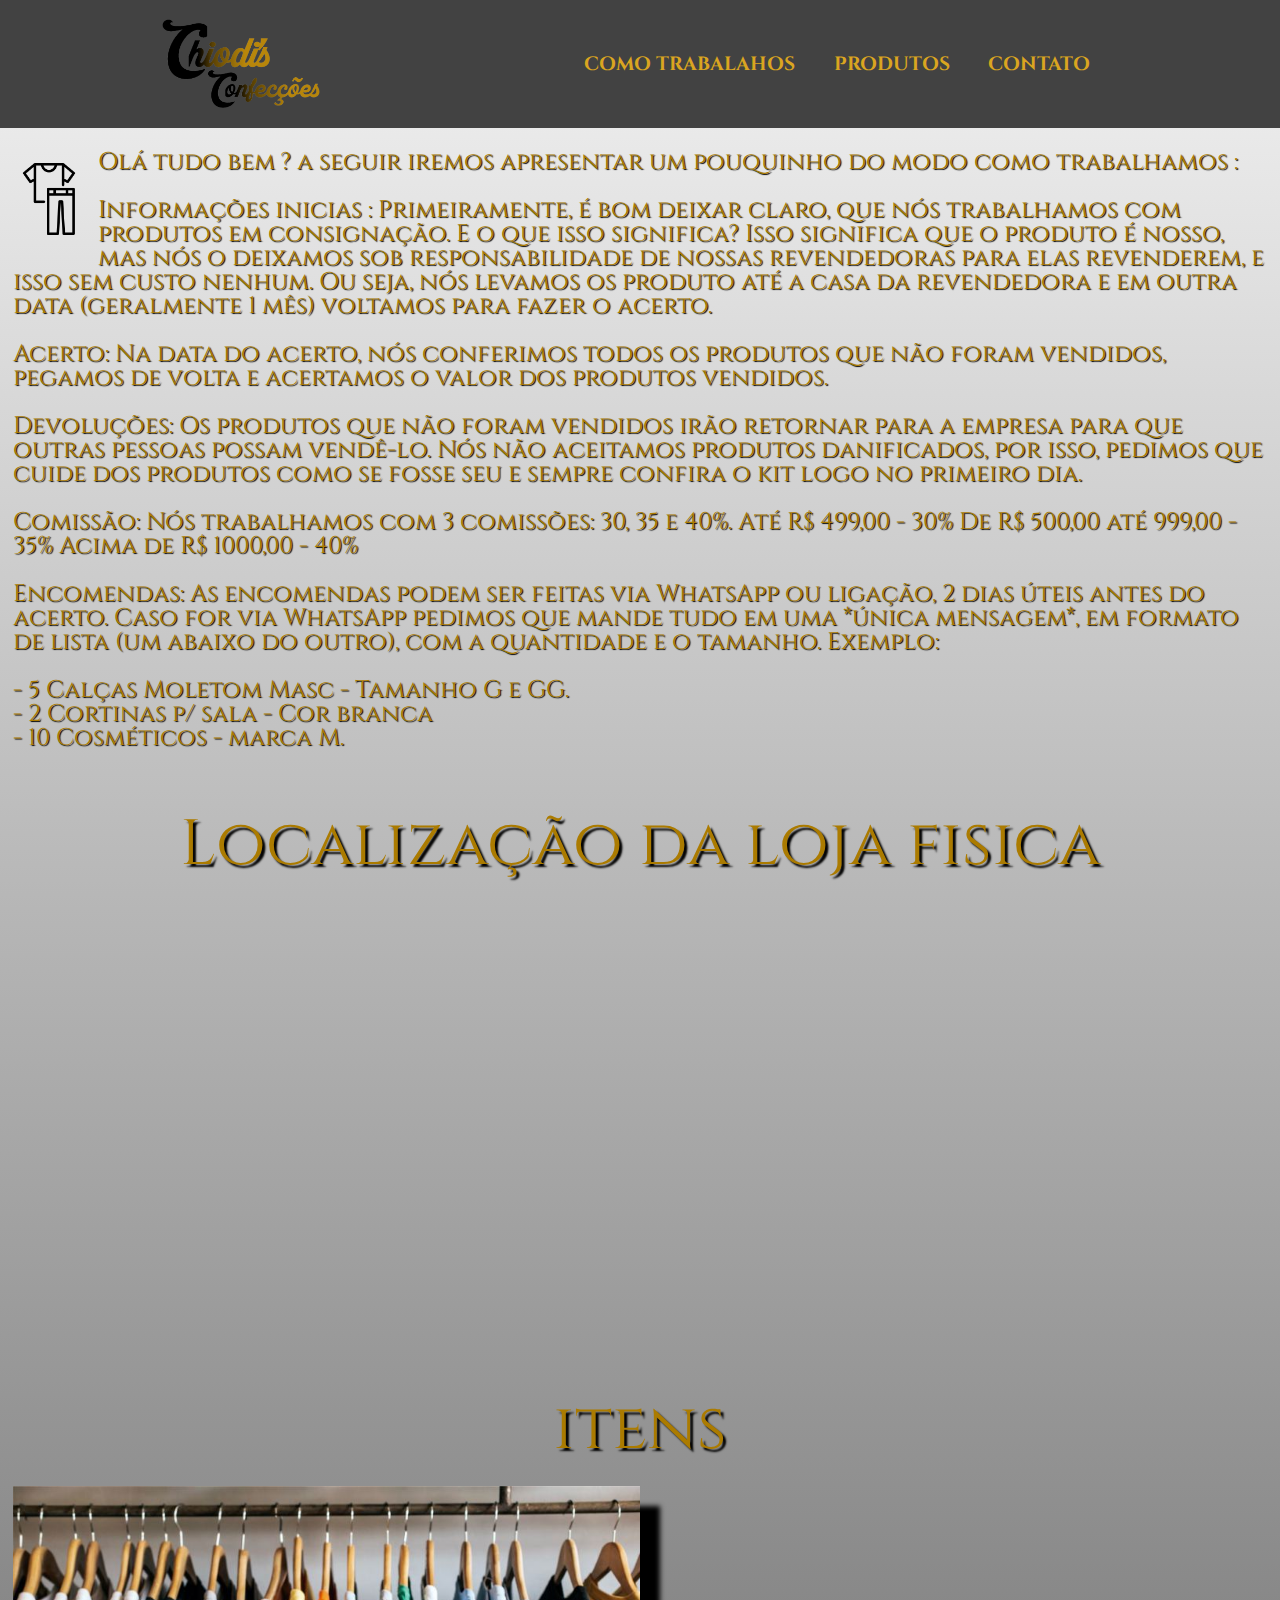
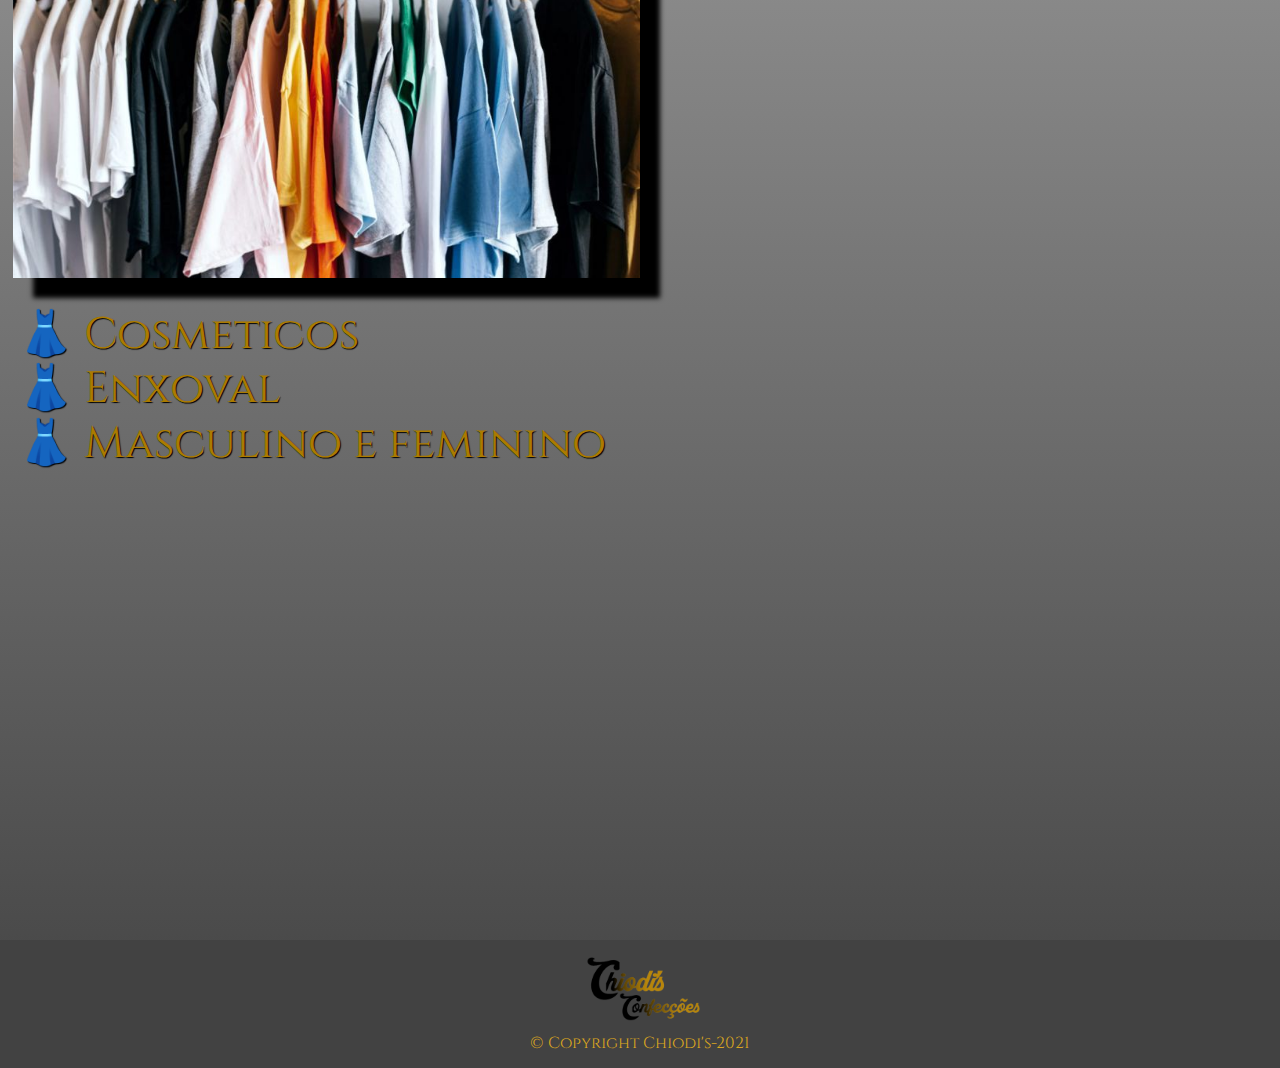
<file: index.html>
<!DOCTYPE HTML>
<html lang="pt-br">

<head>
    
    <meta charset=UTF-8>
    <meta name="viewport" content="width=device-width">
    <title>Chiodi's Confecções</title>
    <link rel="stylesheet" href="css/reseta.css">
	<link rel="stylesheet" href="/css/header_footer.css">
    <link rel="stylesheet" href ="css/style.css">
	<link rel="preconnect" href="https://fonts.gstatic.com">
	<link href="https://fonts.googleapis.com/css2?family=Cinzel:wght@500&display=swap" rel="stylesheet"> 
</head>
<body> 
	<header>
		 <img class="fot" src="/Img/produto_logo-removebg.png">
		 <nav>
			<ul>
			  <li><a href="index.html">Como trabalahos</a></li>
			  <li><a href="html/produtos.html">Produtos</a></li>
			  <li><a href="html/contato.html">Contato</a></li>
			</ul>
		  </nav>
	</header>
<section class="Explicação">
	<img src="/Img/roupa_produtos.png">
	<p>

		<strong>Olá tudo bem ?</strong> a seguir iremos apresentar um pouquinho do modo como trabalhamos :
		<br> <br>
		 <strong>Informações inicias</strong> : Primeiramente, é bom deixar claro, que nós trabalhamos com produtos em consignação. E o que isso significa? Isso significa que o produto é nosso, mas nós o deixamos sob responsabilidade de nossas revendedoras para elas revenderem, e isso sem custo nenhum. Ou seja, nós levamos os produto até a casa da revendedora e em outra data (geralmente 1 mês) voltamos para fazer o acerto.<br><br>

		 <strong>Acerto</strong>: Na data do acerto, nós conferimos todos os produtos que não foram vendidos, pegamos de volta e acertamos o valor dos produtos vendidos.

		<br><br>
		 <strong>Devoluções</strong>:  Os produtos que não foram vendidos irão retornar para a empresa para que outras pessoas possam vendê-lo. Nós não aceitamos produtos danificados, por isso, pedimos que cuide dos produtos como se fosse seu e sempre confira o kit logo no primeiro dia.

		<br><br>
		 <strong>Comissão</strong>: Nós trabalhamos com 3 comissões: 30, 35 e 40%.

		Até R$ 499,00 - 30%
		De R$ 500,00 até 999,00 - 35% 
		Acima de R$ 1000,00 - 40% 

		<br><br>
		 <strong>Encomendas</strong>: As encomendas podem ser feitas via WhatsApp ou ligação, 2 dias úteis antes do acerto. Caso for via WhatsApp pedimos que mande tudo em uma *única mensagem*, em formato de lista (um abaixo do outro), com a quantidade e o tamanho. Exemplo: 
		<br><br>
		- 5 Calças Moletom Masc - Tamanho G e GG.
		<br>
		- 2 Cortinas p/ sala - Cor branca
		<br>
		- 10 Cosméticos  - marca M.
		<br><br> 
	</p>
</section>
<section class="mapa">
	<h2>Localização da loja fisica</h2>
	<iframe src="https://www.google.com/maps/embed?pb=!1m18!1m12!1m3!1d899.8824428943565!2d-49.19789117075663!3d-25.55403578906683!2m3!1f0!2f0!3f0!3m2!1i1024!2i768!4f13.1!3m3!1m2!1s0x94dcf75a3cc5c48d%3A0x43e85015b949e46e!2sR.%20Jos%C3%A9%20Ivahi%20Camargo%2C%2082%20-%20Pedro%20Moro%2C%20S%C3%A3o%20Jos%C3%A9%20dos%20Pinhais%20-%20PR%2C%2083020-230!5e0!3m2!1spt-BR!2sbr!4v1623099191478!5m2!1spt-BR!2sbr" width="100%" height="300" style="border:0;" allowfullscreen="" loading="lazy"></iframe>
</section>
<section class='Listagem'>
		<h2>itens</h2>

		<img id='foto2' src="/Img/roupa_html.jpg">

		<ul>
			<li class="itens"> Cosmeticos </li>
			<li class="itens"> Enxoval </li>
			<li class="itens"> Masculino e feminino </li>
		</ul>
</section>
<iframe width="500" height="500" src="https://www.youtube.com/embed/KTKXx88DGMw" title="YouTube video player" frameborder="0" allow="accelerometer; autoplay; clipboard-write; encrypted-media; gyroscope; picture-in-picture" allowfullscreen></iframe>
<footer>
	<img id="img_rdp"src="/Img/produto_logo-removebg.png">
	<p id="copyright"> &copy; Copyright Chiodi's-2021</p>
</footer>


</body>
</html>
</file>
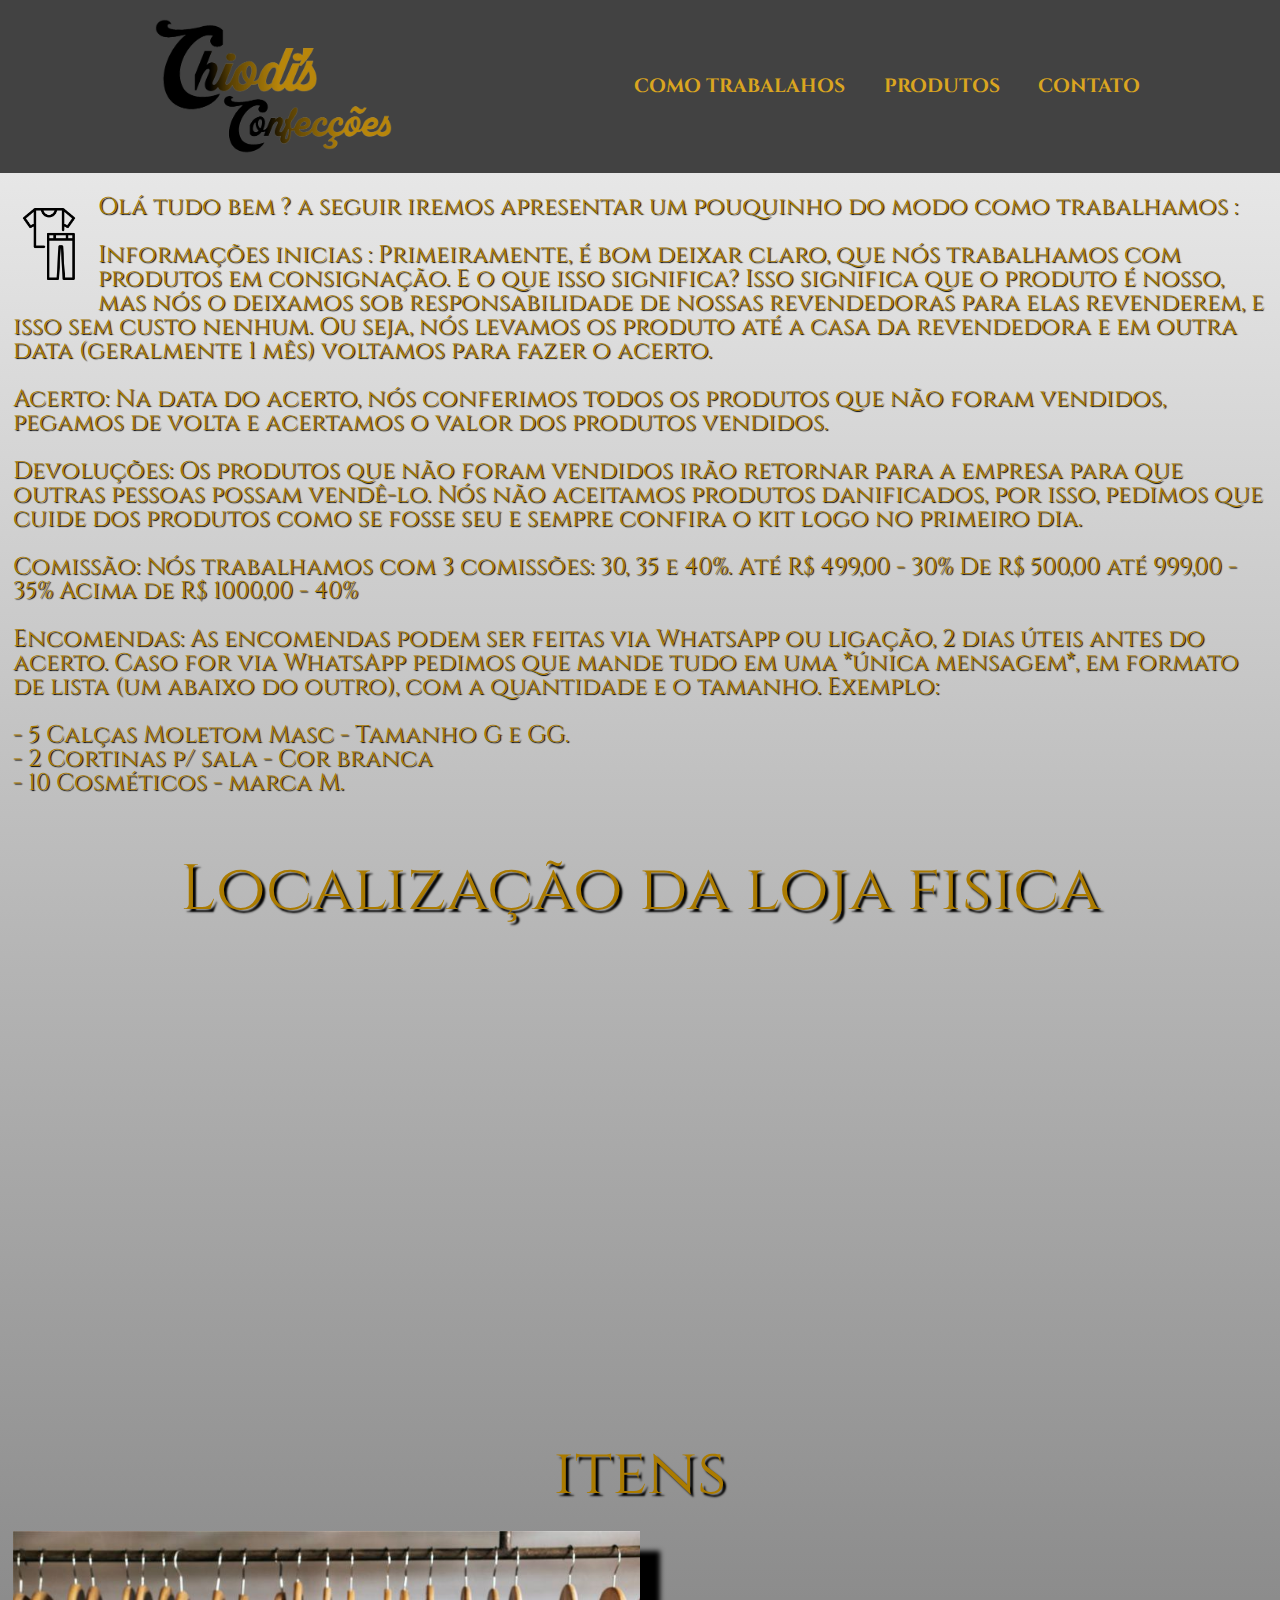
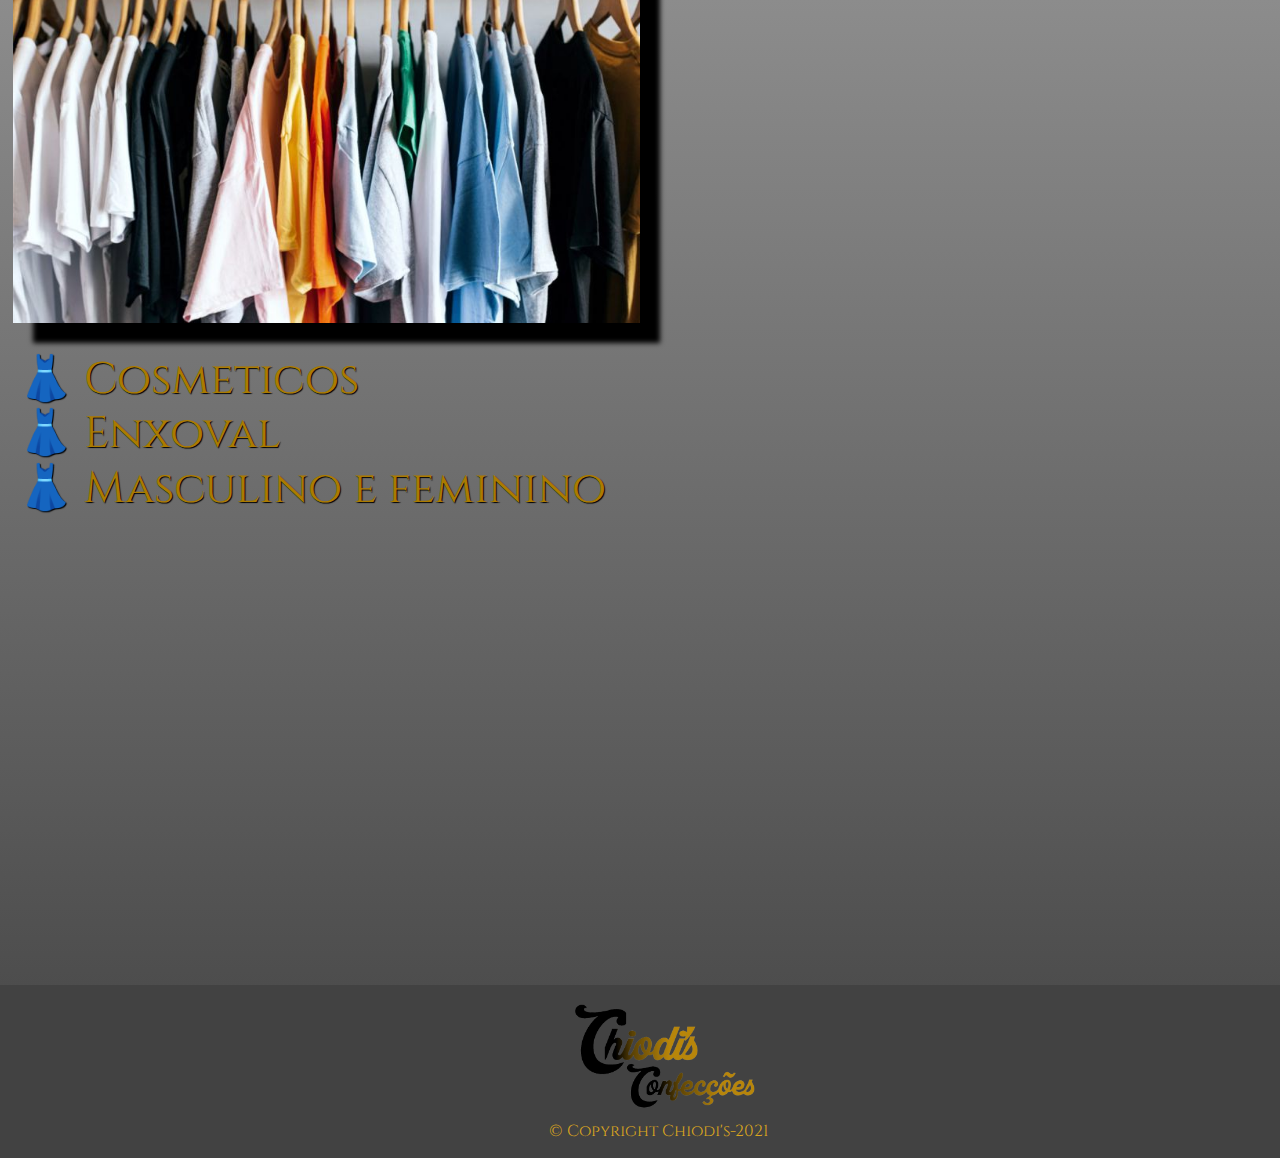
<file: Main/html/index.html>
<!DOCTYPE HTML>
<html lang="pt-br">

<head>
    
    <meta charset=UTF-8>
    <meta name="viewport" content="width=device-width">
    <title>Chiodi's Confecções</title>
    <link rel="stylesheet" href="/Main/css/reseta.css">
    <link rel = "stylesheet" href = "/Main/css/style.css">
	<link rel="preconnect" href="https://fonts.gstatic.com">
	<link href="https://fonts.googleapis.com/css2?family=Cinzel:wght@500&display=swap" rel="stylesheet"> 
</head>
<body>
	<header>
		 <img class="fot" src="/Img/produto_logo-removebg.png">
		 <nav>
			<ul>
			  <li><a href="/Main/html/index.html">Como trabalahos</a></li>
			  <li><a href="/Main/html/produtos.html">Produtos</a></li>
			  <li><a href="/Main/html/contato.html">Contato</a></li>
			</ul>
		  </nav>
	</header>
<section class="Explicação">
	<img src="/Img/roupa_produtos.png">
	<p>

		<strong>Olá tudo bem ?</strong> a seguir iremos apresentar um pouquinho do modo como trabalhamos :
		<br> <br>
		 <strong>Informações inicias</strong> : Primeiramente, é bom deixar claro, que nós trabalhamos com produtos em consignação. E o que isso significa? Isso significa que o produto é nosso, mas nós o deixamos sob responsabilidade de nossas revendedoras para elas revenderem, e isso sem custo nenhum. Ou seja, nós levamos os produto até a casa da revendedora e em outra data (geralmente 1 mês) voltamos para fazer o acerto.<br><br>

		 <strong>Acerto</strong>: Na data do acerto, nós conferimos todos os produtos que não foram vendidos, pegamos de volta e acertamos o valor dos produtos vendidos.

		<br><br>
		 <strong>Devoluções</strong>:  Os produtos que não foram vendidos irão retornar para a empresa para que outras pessoas possam vendê-lo. Nós não aceitamos produtos danificados, por isso, pedimos que cuide dos produtos como se fosse seu e sempre confira o kit logo no primeiro dia.

		<br><br>
		 <strong>Comissão</strong>: Nós trabalhamos com 3 comissões: 30, 35 e 40%.

		Até R$ 499,00 - 30%
		De R$ 500,00 até 999,00 - 35% 
		Acima de R$ 1000,00 - 40% 

		<br><br>
		 <strong>Encomendas</strong>: As encomendas podem ser feitas via WhatsApp ou ligação, 2 dias úteis antes do acerto. Caso for via WhatsApp pedimos que mande tudo em uma *única mensagem*, em formato de lista (um abaixo do outro), com a quantidade e o tamanho. Exemplo: 
		<br><br>
		- 5 Calças Moletom Masc - Tamanho G e GG.
		<br>
		- 2 Cortinas p/ sala - Cor branca
		<br>
		- 10 Cosméticos  - marca M.
		<br><br> 
	</p>
</section>
<section class="mapa">
	<h2>Localização da loja fisica</h2>
	<iframe src="https://www.google.com/maps/embed?pb=!1m18!1m12!1m3!1d899.8824428943565!2d-49.19789117075663!3d-25.55403578906683!2m3!1f0!2f0!3f0!3m2!1i1024!2i768!4f13.1!3m3!1m2!1s0x94dcf75a3cc5c48d%3A0x43e85015b949e46e!2sR.%20Jos%C3%A9%20Ivahi%20Camargo%2C%2082%20-%20Pedro%20Moro%2C%20S%C3%A3o%20Jos%C3%A9%20dos%20Pinhais%20-%20PR%2C%2083020-230!5e0!3m2!1spt-BR!2sbr!4v1623099191478!5m2!1spt-BR!2sbr" width="100%" height="300" style="border:0;" allowfullscreen="" loading="lazy"></iframe>
</section>
<section class='Listagem'>
		<h2>itens</h2>

		<img id='foto2' src="/Img/roupa_html.jpg">

		<ul>
			<li class="itens"> Cosmeticos </li>
			<li class="itens"> Enxoval </li>
			<li class="itens"> Masculino e feminino </li>
		</ul>
</section>
<iframe width="500" height="500" src="https://www.youtube.com/embed/KTKXx88DGMw" title="YouTube video player" frameborder="0" allow="accelerometer; autoplay; clipboard-write; encrypted-media; gyroscope; picture-in-picture" allowfullscreen></iframe>
<footer>
	<img id="img_rdp"src="/Img/produto_logo-removebg.png">
	<p id="copyright"> &copy; Copyright Chiodi's-2021</p>
</footer>


</body>
</html>
</file>
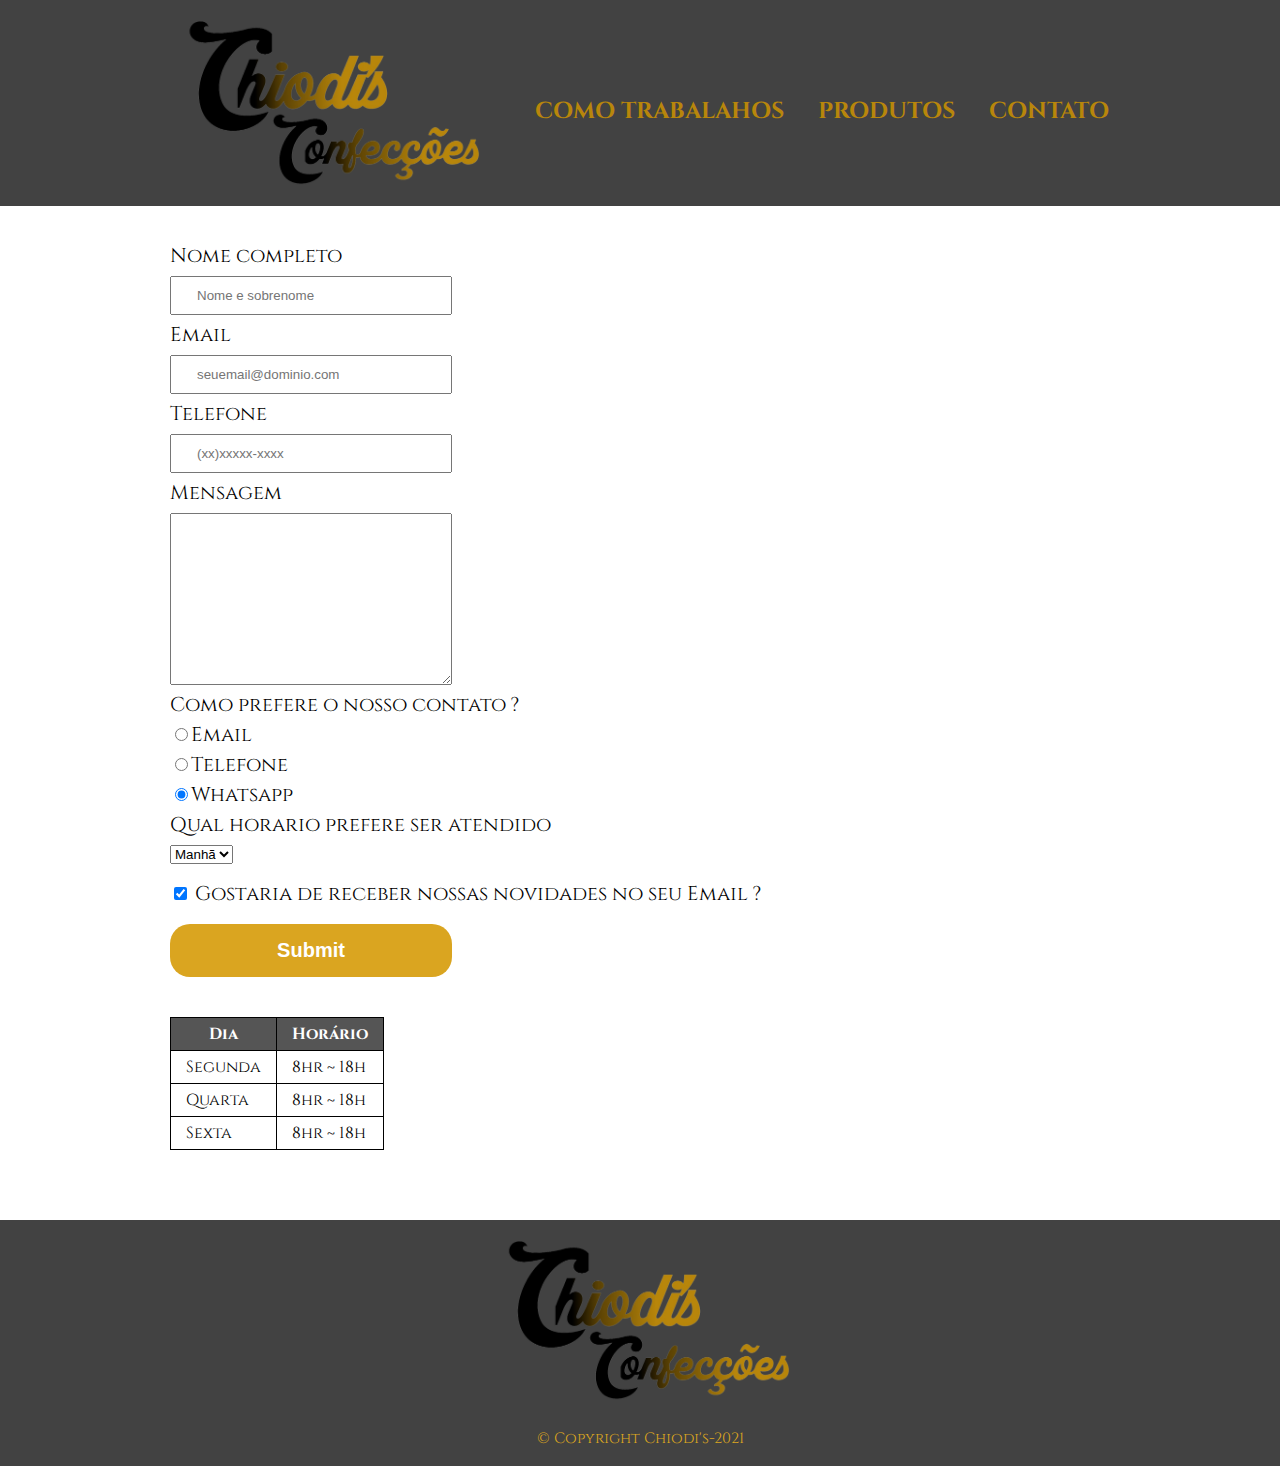
<file: Contato.html>
<!DOCYTIPE HTML>
<html lang="pt-br">
<head>

	<meta charset="utf-8">
	<meta name="viewport" content="width=device-width">
	<link rel="stylesheet" href="reseta.css">
	<link rel="stylesheet" href="contato.css">
	<link rel="preconnect" href="https://fonts.gstatic.com">
	<link href="https://fonts.googleapis.com/css2?family=Cinzel:wght@500&display=swap" rel="stylesheet"> 


	<title>Contato - Chiodi's</title>

</head>
<body>
	<header>
		<div class="cabeça">
		 <h1><img class="fot" src="produto_logo-removebg.png" alt="Logo da Chiodi's"></h1>
		<nav>
		  <ul>
			<li><a href="index.html">Como trabalahos</a></li>
			<li><a href="produtos.html"> Produtos</a></li>
			<li><a href="Contato.html"> Contato</a></li>
		  </ul>
		</nav>
		</div>
	</header>


	<main>
		<form>
			<label  for="Nc">Nome completo</label>
			<input type="text" id="Nc" class="ipp" required placeholder="Nome e sobrenome">

			<label for="Email">Email</label>
			<input type="email" id="Email" class="ipp" required placeholder="seuemail@dominio.com">

			<label for="tl">Telefone</label>
			<input type="tel" id="tl" class="ipp" required placeholder="(xx)xxxxx-xxxx">

			<label for="msg">Mensagem</label>
			<textarea cols="30" rows="10" id="msg" class="ipp"></textarea>

			<fieldset>
					<legend>Como prefere o nosso contato ?</legend>
					<label for="remail"><input type="radio" name="contato" value="Email" id="remail">Email</label>
					
					<label for="rtelefone"><input type="radio" name="contato" value="Telefone" id="rtelefone">Telefone</label>

					<label for="rwpp"><input type="radio" name="contato" value="Whatsapp" id="rwpp" checked="">Whatsapp</label>
			</fieldset>

			<fieldset>
				<legend>Qual horario prefere ser atendido</legend>
				<select>
					<option>Manhã</option>
					<option>Tarde</option>
					<option>Noite</option>
				</select>
			</fieldset>

			<label class="checkbox" ><input type="checkbox" checked=""> Gostaria de receber nossas novidades no seu Email ?</label>
			<input class="enviar" type="submit">
		</form>

		<table>
			<thead>
				<tr>
					<th>Dia</th>
					<th>Horário</th>
				</tr>
			</thead>
			<tbody>
				<tr>
					<td>Segunda</td>
					<td>8hr ~ 18h</td>
				</tr>
				<tr>
					<td>Quarta</td>
					<td>8hr ~ 18h</td>
				</tr>
				<tr>
					<td>Sexta</td>
					<td>8hr ~ 18h</td>
				</tr>
			</tbody>





		</table>


			

	</main>


		<footer>
				<img id="img_rdp"src="produto_logo-removebg.png">
				<p id="copyright"> &copy; Copyright Chiodi's-2021</p>
		</footer>
	</main>

</body>
</html>
</file>
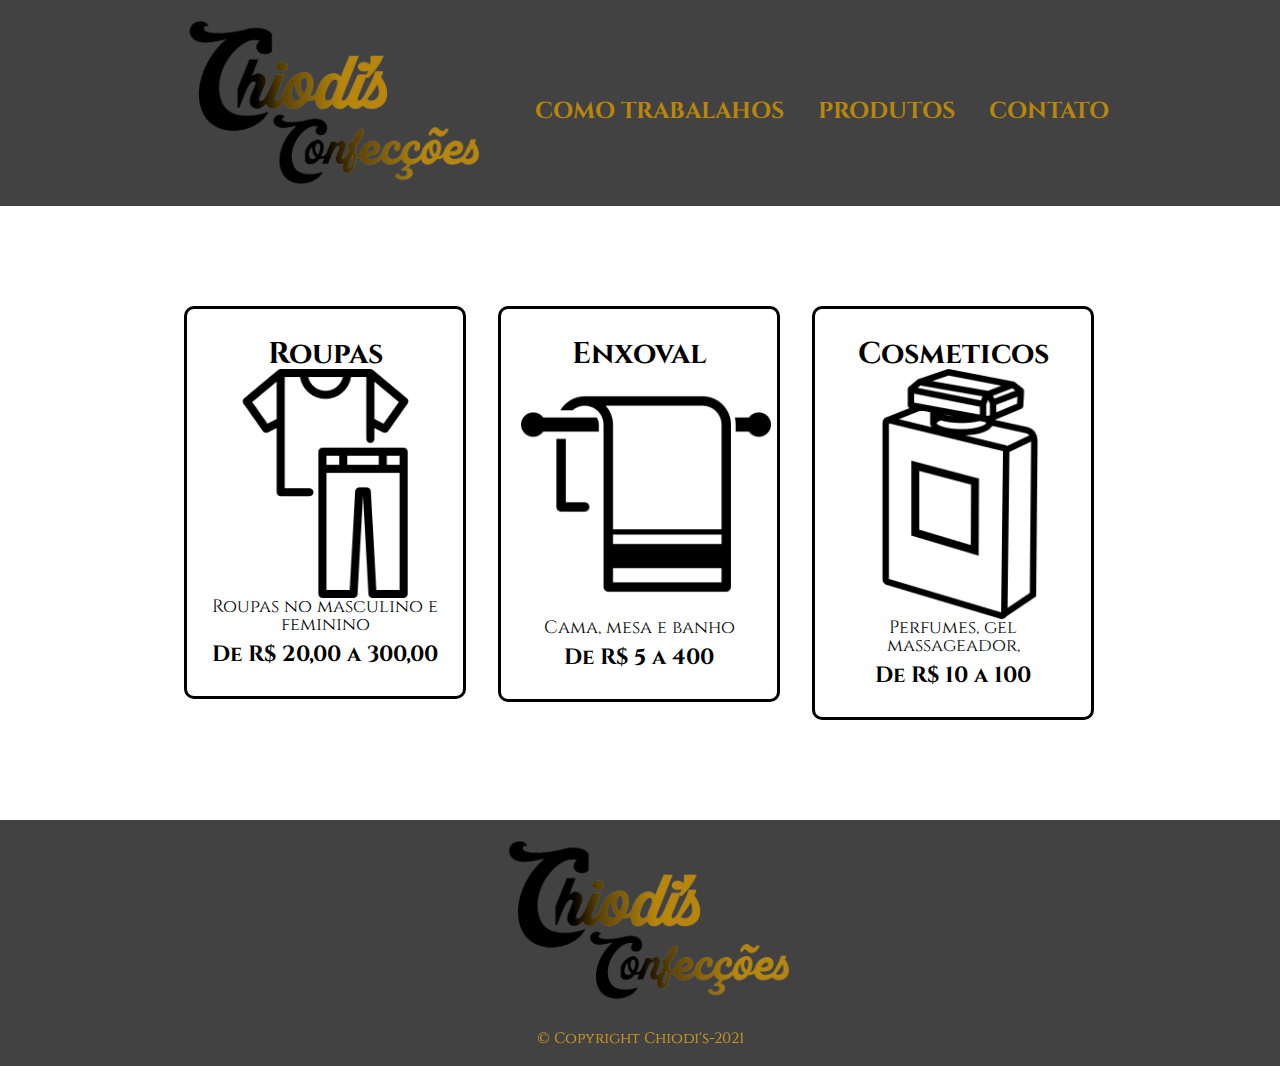
<file: produtos.HTML>
<!DOCYTIPE HTML>

<html>
<head>

	<meta charset="utf-8">
	<link rel="stylesheet" href="reseta.css">
	<link rel="stylesheet" href="produtos.CSS">
	<link rel="preconnect" href="https://fonts.gstatic.com">
	<link href="https://fonts.googleapis.com/css2?family=Cinzel:wght@500&display=swap" rel="stylesheet"> 
		<title>Produtos - Chiodi's</title>
</head>
<body>

	<header>
		<div class="cabeça">
			<h1><img class="fot" src="produto_logo-removebg.png"></h1>
		<nav>
		  <ul>
			<li><a href="index.html">Como trabalahos</a></li>
			<li><a href="produtos.html"> Produtos</a></li>
			<li><a href="Contato.html"> Contato</a></li>
		  </ul>
		</nav>
		</div>
	</header>

 <main>
	<ul class="produtos">
		<li>

			<h2>Roupas</h2>
			<img id="problema" src="roupa_produtos.png">
			<p class="descrição">Roupas no masculino e feminino</p>
			<p class="preço">De R$ 20,00 a 300,00</p>
		</li>
		<li>
			<h2>Enxoval</h2>
			<img class="fotos" src="cmb_produtos.png">
			<p class="descrição">Cama, mesa e banho </p>
			<p class="preço">De R$ 5 a 400</p>

		</li>
		<li>
			<h2>Cosmeticos</h2>
			<img class="fotos" src="cosmetico_produtos.png">
			<p class="descrição">Perfumes, gel massageador, </p>
			<p class="preço">De R$ 10 a 100</p>

		</li>
	</ul>
	
 </main>

<footer>
	<img id="img_rdp"src="produto_logo-removebg.png">
	<p id="copyright"> &copy; Copyright Chiodi's-2021</p>


</footer>









</body>
</html>
</file>
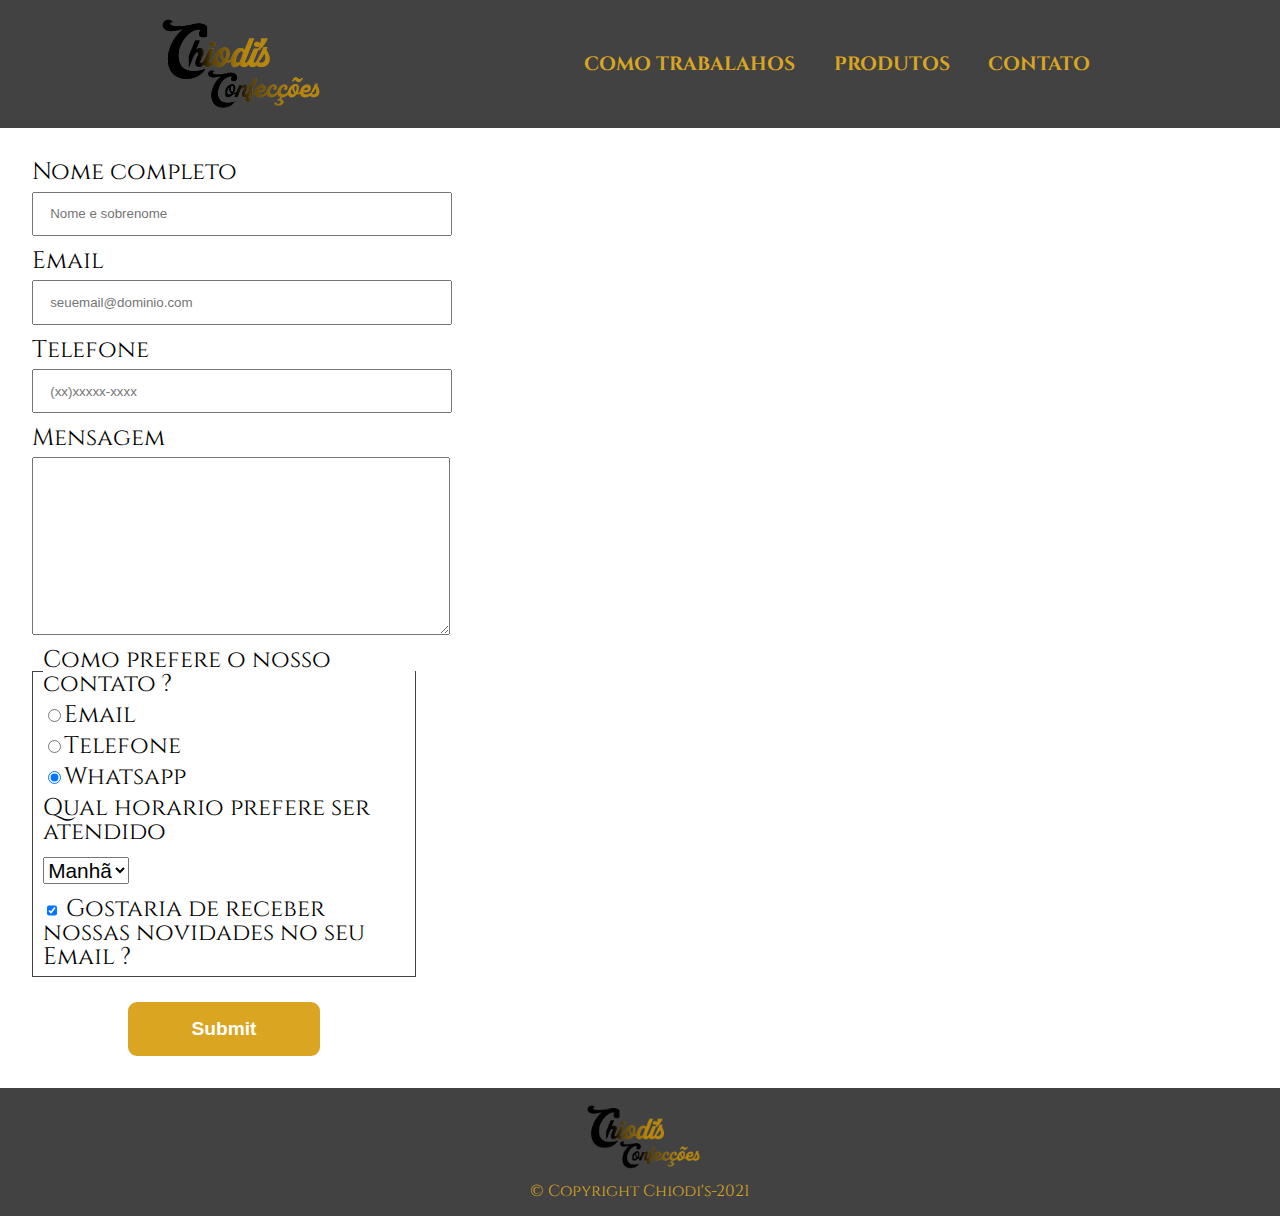
<file: html/contato.html>
<!DOCTYPE html>
<html lang="pt-br">
<head>
	<meta charset="utf-8">
	<meta name="viewport" content="width=device-width">
    <link rel="stylesheet" href="/css/reseta.css">
	<link rel="stylesheet" href="/css/header_footer.css">
	<link rel="stylesheet" href="/css/contato.css">
	<link rel="preconnect" href="https://fonts.gstatic.com">
	<link href="https://fonts.googleapis.com/css2?family=Cinzel:wght@500&display=swap" rel="stylesheet"> 
		<title>Contato - Chiodi's</title>
</head>
<body>
	<header>
		<img class="fot" src="/Img/produto_logo-removebg.png" alt="Logo da Chiodi's">
		<nav>
		  <ul>
			<li><a href="/index.html">Como trabalahos</a></li>
			<li><a href="produtos.html">Produtos</a></li>
			<li><a href="contato.html">Contato</a></li>
		  </ul>
		</nav>
	</header>
	<main>
		<form>
			<label for="Nc">Nome completo</label>
			<input type="text" id="Nc" class="questionario" required placeholder="Nome e sobrenome">

			<label for="Email">Email</label>
			<input type="email" id="Email" class="questionario" required placeholder="seuemail@dominio.com">

			<label for="tl">Telefone</label>
			<input type="tel" id="tl" class="questionario" required placeholder="(xx)xxxxx-xxxx">

			<label for="msg">Mensagem</label>
			<textarea cols="30" rows="10" id="msg" class="questionario"></textarea>

				<fieldset>
						<legend>Como prefere o nosso contato ?</legend>
						<label for="remail"><input type="radio" name="contato" value="Email" id="remail">Email</label>
						
						<label for="rtelefone"><input type="radio" name="contato" value="Telefone" id="rtelefone">Telefone</label>

						<label for="rwpp"><input type="radio" name="contato" value="Whatsapp" id="rwpp" checked="">Whatsapp</label>
					<legend>Qual horario prefere ser atendido</legend>
					<select>
						<option>Manhã</option>
						<option>Tarde</option>
						<option>Noite</option>
					</select>
					<label class="checkbox" ><input type="checkbox" checked=""> Gostaria de receber nossas novidades no seu Email ?</label>
				</fieldset>
				<input class="enviar" type="submit">
		</form>
	</main>
		<footer>
				<img id="img_rdp"src="/Img/produto_logo-removebg.png">
				<p id="copyright"> &copy; Copyright Chiodi's-2021</p>
		</footer>
	</main>
</body>
</html>
</file>
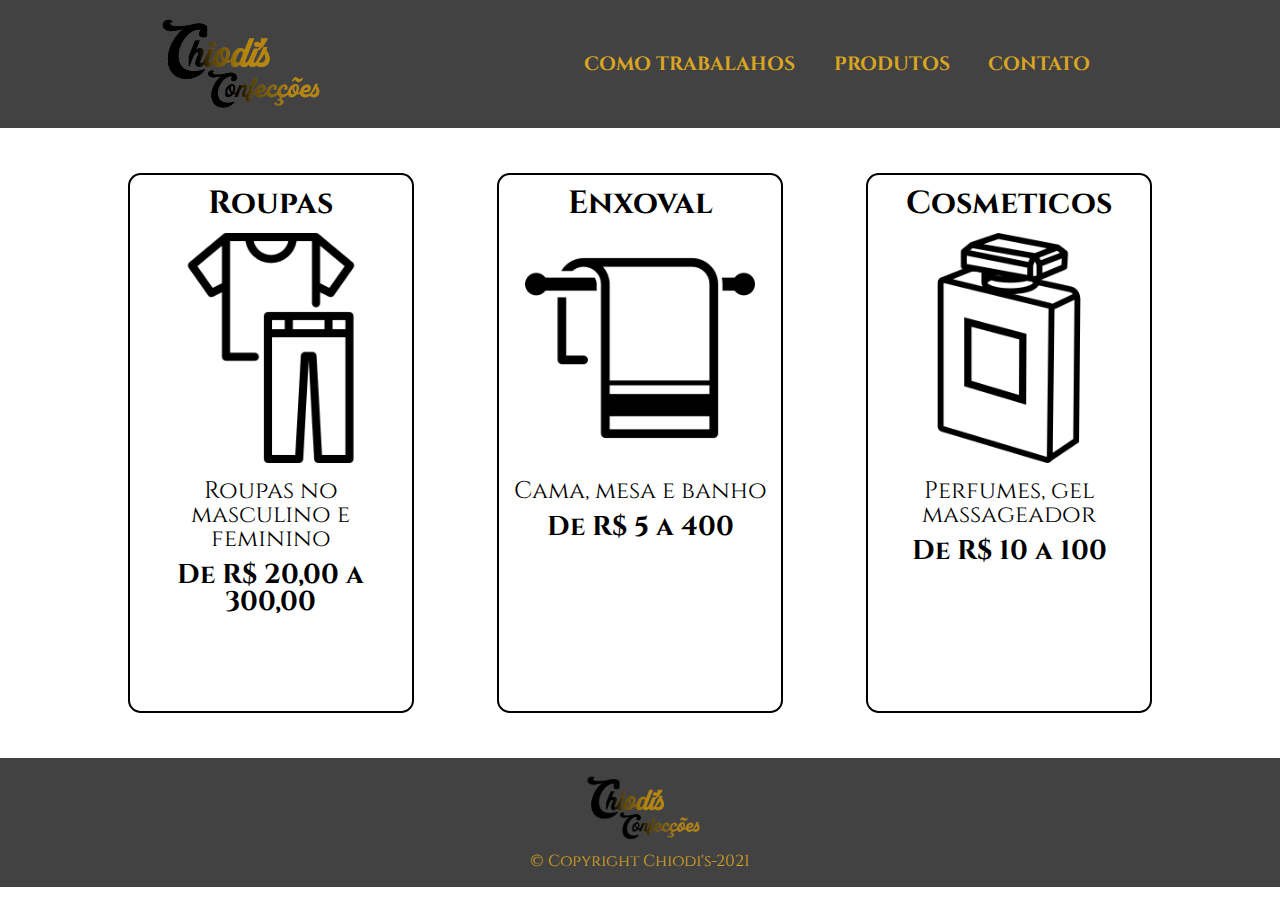
<file: html/produtos.html>
<!DOCTYPE html>
<html>
<head>
	<meta charset="utf-8">
	<meta name="viewport" content="width=device-width">
    <link rel="stylesheet" href="/css/reseta.css">
	<link rel="stylesheet" href="/css/header_footer.css">
	<link rel="stylesheet" href="/css/produtos.css">
	<link rel="preconnect" href="https://fonts.gstatic.com">
	<link href="https://fonts.googleapis.com/css2?family=Cinzel:wght@500&display=swap" rel="stylesheet"> 
		<title>Produtos - Chiodi's</title>
</head>
<body>
	<header class="cab">
		<img class="fot" src="/Img/produto_logo-removebg.png" alt="Logo da Chiodi's">
		<nav>
		  <ul>
			<li><a href="/index.html">Como trabalahos</a></li>
			<li><a href="produtos.html">Produtos</a></li>
			<li><a href="contato.html">Contato</a></li>
		  </ul>
		</nav>
	</header>
 <main>
	<ul class="produtos">
		<li>
			<h2>Roupas</h2>
			<img class="fotos" src="/Img/roupa_produtos.png">
			<p class="descrição">Roupas no masculino e feminino</p>
			<p class="preço">De R$ 20,00 a 300,00</p>
		</li>
		<li>
			<h2>Enxoval</h2>
			<img class="fotos" src="/Img/cmb_produtos.png">
			<p class="descrição">Cama, mesa e banho </p>
			<p class="preço">De R$ 5 a 400</p>
		</li>
		<li>
			<h2>Cosmeticos</h2>
			<img class="fotos" src="/Img/cosmetico_produtos.png">
			<p class="descrição">Perfumes, gel massageador</p>
			<p class="preço">De R$ 10 a 100</p>
		</li>
	</ul>
 </main>

<footer>
	<img id="img_rdp"src="/Img/produto_logo-removebg.png">
	<p id="copyright"> &copy; Copyright Chiodi's-2021</p>
</footer>









</body>
</html>
</file>
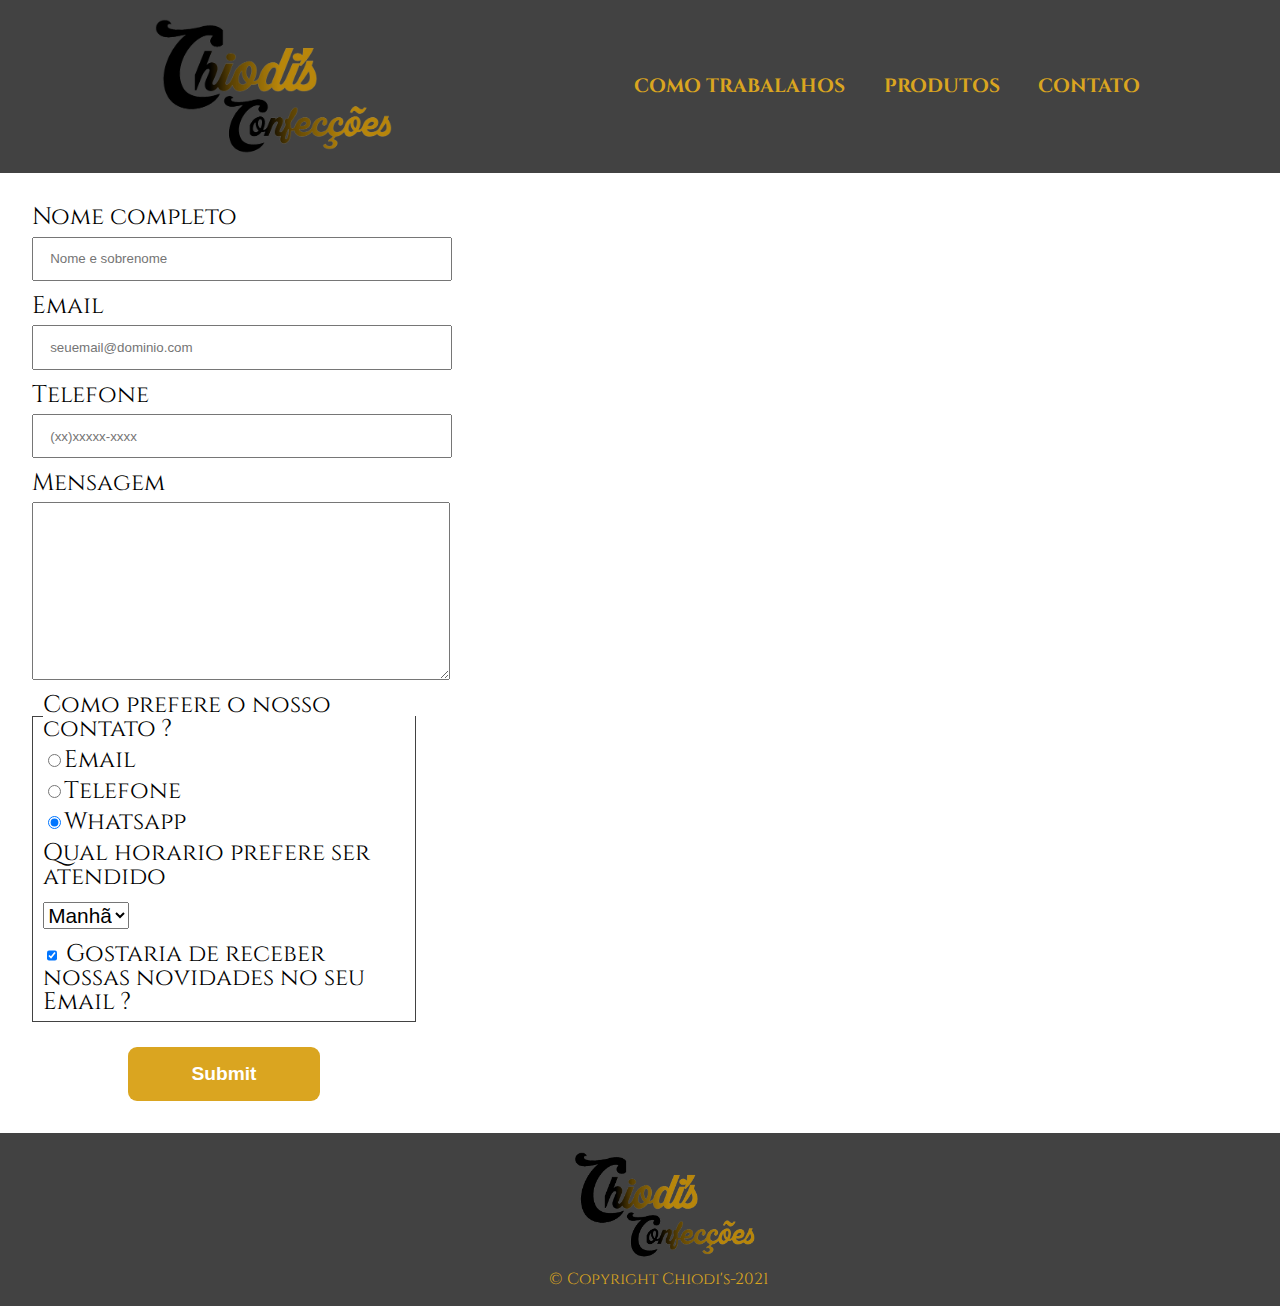
<file: Main/html/Contato.html>
<!DOCTYPE html>
<html lang="pt-br">
<head>
	<meta charset="utf-8">
	<meta name="viewport" content="width=device-width">
	<link rel="stylesheet" href="/Main/css/reseta.css">
	<link rel="stylesheet" href="/Main/css/contato.css">
	<link rel="preconnect" href="https://fonts.gstatic.com">
	<link href="https://fonts.googleapis.com/css2?family=Cinzel:wght@500&display=swap" rel="stylesheet"> 
	<title>Contato - Chiodi's</title>
</head>
<body>
	<header class="cab">
		<img class="fot" src="/Img/produto_logo-removebg.png" alt="Logo da Chiodi's">
		<nav>
		  <ul>
			<li><a href="index.html">Como trabalahos</a></li>
			<li><a href="produtos.html">Produtos</a></li>
			<li><a href="contato.html">Contato</a></li>
		  </ul>
		</nav>
	</header>
	<main>
		<form>
			<label for="Nc">Nome completo</label>
			<input type="text" id="Nc" class="questionario" required placeholder="Nome e sobrenome">

			<label for="Email">Email</label>
			<input type="email" id="Email" class="questionario" required placeholder="seuemail@dominio.com">

			<label for="tl">Telefone</label>
			<input type="tel" id="tl" class="questionario" required placeholder="(xx)xxxxx-xxxx">

			<label for="msg">Mensagem</label>
			<textarea cols="30" rows="10" id="msg" class="questionario"></textarea>

				<fieldset>
						<legend>Como prefere o nosso contato ?</legend>
						<label for="remail"><input type="radio" name="contato" value="Email" id="remail">Email</label>
						
						<label for="rtelefone"><input type="radio" name="contato" value="Telefone" id="rtelefone">Telefone</label>

						<label for="rwpp"><input type="radio" name="contato" value="Whatsapp" id="rwpp" checked="">Whatsapp</label>
					<legend>Qual horario prefere ser atendido</legend>
					<select>
						<option>Manhã</option>
						<option>Tarde</option>
						<option>Noite</option>
					</select>
					<label class="checkbox" ><input type="checkbox" checked=""> Gostaria de receber nossas novidades no seu Email ?</label>
				</fieldset>
				<input class="enviar" type="submit">
		</form>
	</main>
		<footer>
				<img id="img_rdp"src="/Img/produto_logo-removebg.png">
				<p id="copyright"> &copy; Copyright Chiodi's-2021</p>
		</footer>
	</main>
</body>
</html>
</file>
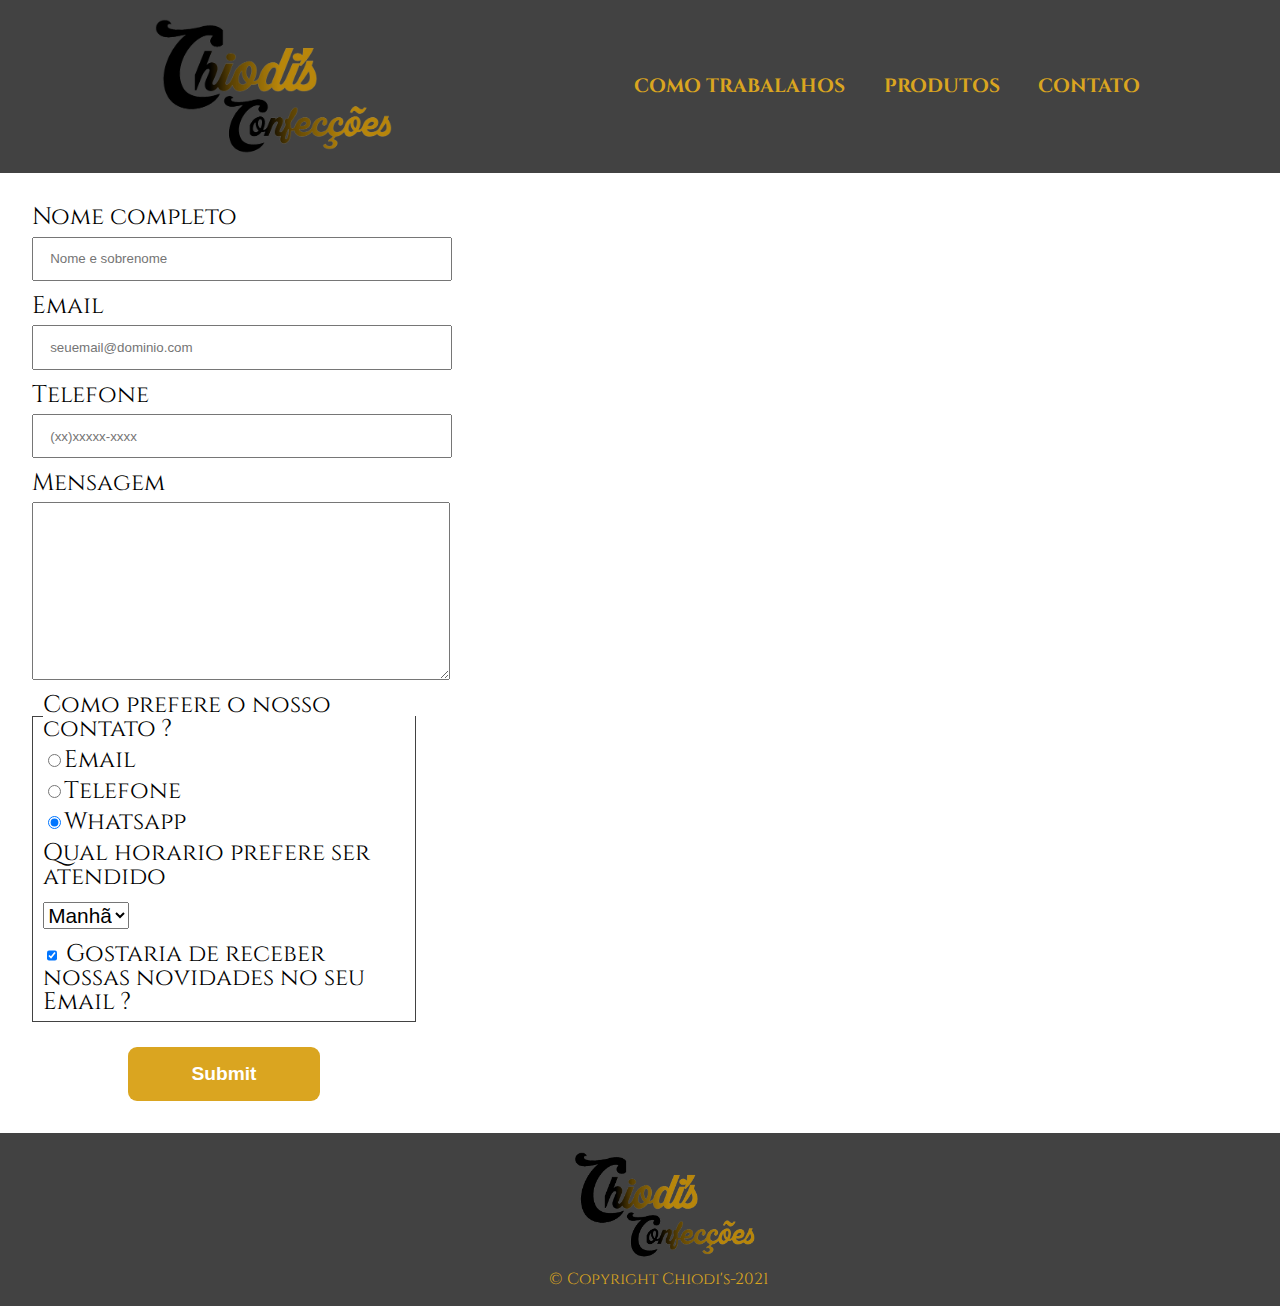
<file: Main/html/contato.html>
<!DOCTYPE html>
<html lang="pt-br">
<head>
	<meta charset="utf-8">
	<meta name="viewport" content="width=device-width">
	<link rel="stylesheet" href="/Main/css/reseta.css">
	<link rel="stylesheet" href="/Main/css/contato.css">
	<link rel="preconnect" href="https://fonts.gstatic.com">
	<link href="https://fonts.googleapis.com/css2?family=Cinzel:wght@500&display=swap" rel="stylesheet"> 
		<title>Contato - Chiodi's</title>
</head>
<body>
	<header class="cab">
		<img class="fot" src="/Img/produto_logo-removebg.png" alt="Logo da Chiodi's">
		<nav>
		  <ul>
			<li><a href="/Main/html/index.html">Como trabalahos</a></li>
			<li><a href="/Main/html/produtos.html">Produtos</a></li>
			<li><a href="/Main/html/contato.html">Contato</a></li>
		  </ul>
		</nav>
	</header>
	<main>
		<form>
			<label for="Nc">Nome completo</label>
			<input type="text" id="Nc" class="questionario" required placeholder="Nome e sobrenome">

			<label for="Email">Email</label>
			<input type="email" id="Email" class="questionario" required placeholder="seuemail@dominio.com">

			<label for="tl">Telefone</label>
			<input type="tel" id="tl" class="questionario" required placeholder="(xx)xxxxx-xxxx">

			<label for="msg">Mensagem</label>
			<textarea cols="30" rows="10" id="msg" class="questionario"></textarea>

				<fieldset>
						<legend>Como prefere o nosso contato ?</legend>
						<label for="remail"><input type="radio" name="contato" value="Email" id="remail">Email</label>
						
						<label for="rtelefone"><input type="radio" name="contato" value="Telefone" id="rtelefone">Telefone</label>

						<label for="rwpp"><input type="radio" name="contato" value="Whatsapp" id="rwpp" checked="">Whatsapp</label>
					<legend>Qual horario prefere ser atendido</legend>
					<select>
						<option>Manhã</option>
						<option>Tarde</option>
						<option>Noite</option>
					</select>
					<label class="checkbox" ><input type="checkbox" checked=""> Gostaria de receber nossas novidades no seu Email ?</label>
				</fieldset>
				<input class="enviar" type="submit">
		</form>
	</main>
		<footer>
				<img id="img_rdp"src="/Img/produto_logo-removebg.png">
				<p id="copyright"> &copy; Copyright Chiodi's-2021</p>
		</footer>
	</main>
</body>
</html>
</file>
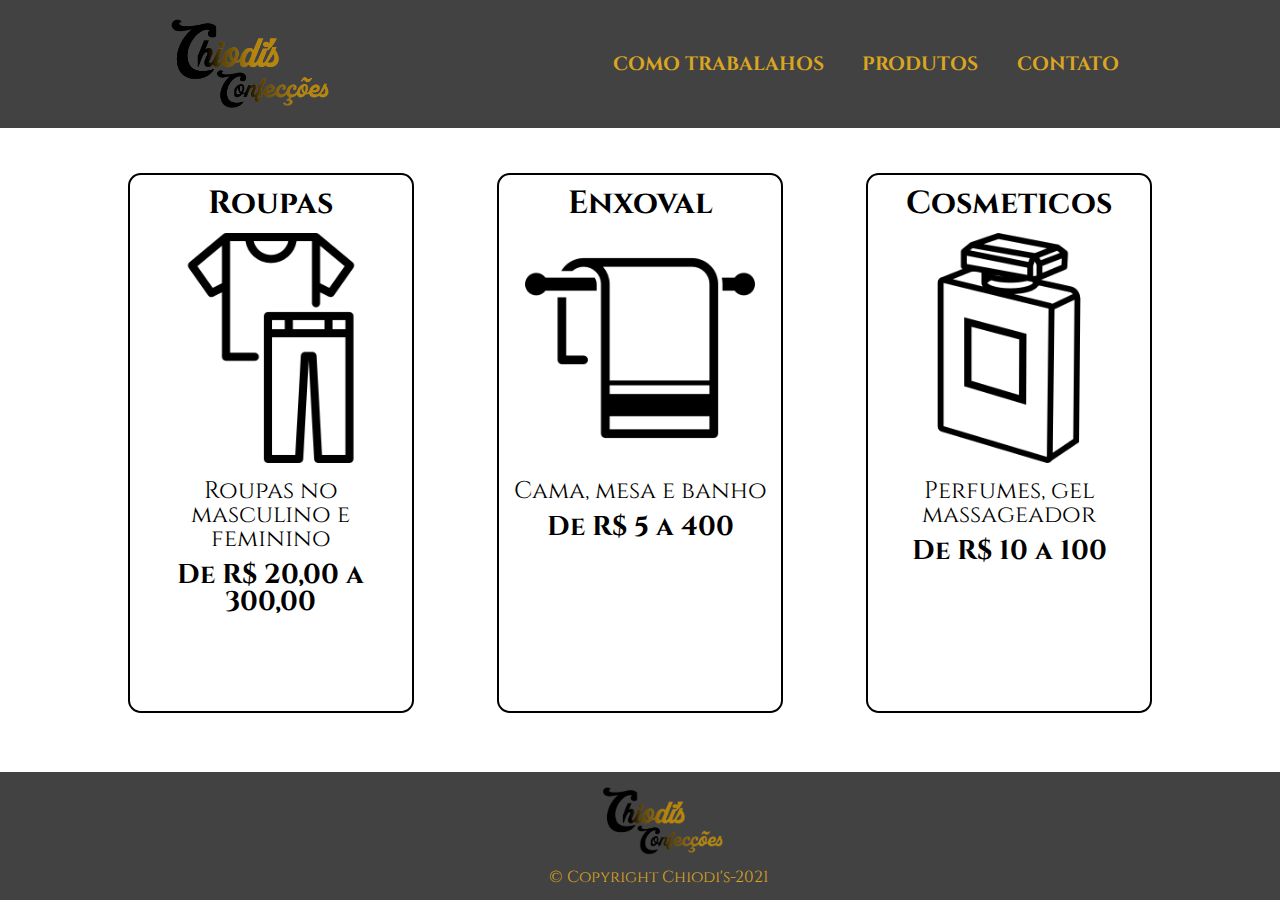
<file: Main/html/produtos.html>
<!DOCTYPE html>
<html>
<head>
	<meta charset="utf-8">
	<meta name="viewport" content="width=device-width">
	<link rel="stylesheet" href="/Main/css/reseta.css">
	<link rel="stylesheet" href="/Main/css/produtos.CSS">
	<link rel="preconnect" href="https://fonts.gstatic.com">
	<link href="https://fonts.googleapis.com/css2?family=Cinzel:wght@500&display=swap" rel="stylesheet"> 
		<title>Produtos - Chiodi's</title>
</head>
<body>
	<header class="cab">
		<img class="fot" src="/Img/produto_logo-removebg.png" alt="Logo da Chiodi's">
		<nav>
		  <ul>
			<li><a href="/Main/html/index.html">Como trabalahos</a></li>
			<li><a href="/Main/html/produtos.html">Produtos</a></li>
			<li><a href="/Main/html/contato.html">Contato</a></li>
		  </ul>
		</nav>
	</header>
 <main>
	<ul class="produtos">
		<li>
			<h2>Roupas</h2>
			<img class="fotos" src="/Img/roupa_produtos.png">
			<p class="descrição">Roupas no masculino e feminino</p>
			<p class="preço">De R$ 20,00 a 300,00</p>
		</li>
		<li>
			<h2>Enxoval</h2>
			<img class="fotos" src="/Img/cmb_produtos.png">
			<p class="descrição">Cama, mesa e banho </p>
			<p class="preço">De R$ 5 a 400</p>
		</li>
		<li>
			<h2>Cosmeticos</h2>
			<img class="fotos" src="/Img/cosmetico_produtos.png">
			<p class="descrição">Perfumes, gel massageador</p>
			<p class="preço">De R$ 10 a 100</p>
		</li>
	</ul>
 </main>

<footer>
	<img id="img_rdp"src="/Img/produto_logo-removebg.png">
	<p id="copyright"> &copy; Copyright Chiodi's-2021</p>
</footer>









</body>
</html>
</file>
<file: css/header_footer.css>
:root {
	--font-principal: #daa520;
	--font-escura: #ae841a;
}
header {
	display: flex;
	justify-content: space-around;
	padding: 1.5vw;
	background: #424242;
	width: 97vw;
	height: 10vh;
}
.fot {
	transition: .3s;
}
.fot:hover {
	transform: scale(1.3);
}
nav {
	display:flex ;
	align-items: center;
} 
nav ul {
	display: flex;
	flex-direction: row;
	justify-content: space-between;
}
nav li {
	margin-right: 3vw;
}
nav a {
	display: inline-block;
    text-transform: uppercase;
    color: var(--font-principal);
    font-weight: bold;
    font-size: 1.2rem;
    text-decoration: none;
    transition: .5s;
}
nav a:hover {
    color: var(--font-escura);
    text-decoration: underline;
    transform: scale(1.1);
}
footer {
	display: flex;
	flex-direction: column;
	justify-content: center;
	align-items: center;
	padding: 1.5vw;
	background: #424242;
	bottom: 0;
	width: 97vw;
	height: 10vh;
}
#img_rdp {
	height: 5vw;
	transition: .3s;
}
#copyright {
	color: var(--font-principal);
	font-size: 1rem;
	margin-top: 1.5vh;
}
</file>
<file: css/style.css>
:root {
	--font-principal: #daa520;
	--font-escura: #ae841a;
}
body {
	font-family: 'Cinzel', serif;
	background: linear-gradient(#F2F2F2, #424242);
} 
.Explicação {
	margin: 0 auto;
	padding: 1vw;
	margin-top: 1vh;
	
}
.Explicação img {
	width: 8vh;
	float: left;
	margin: 1vw 1vw 1vw 0;
}
section p {
    font-size: 1.5rem;
    color: #AB7B00;
   	text-shadow: 1px 1px 1px black;
}
.mapa {
	margin: 0 auto;
}
h2 {
	color: #AB7B00;
    font-size: 4rem;
    text-align: center;
    margin: 0 auto;
	padding: 2vw;
	text-shadow: 3px 3px 2px black;
}
.Listagem {
	padding: 1vw;
}
#foto2 {
	display: inline-block;
	width: 50%;
	transition: 500ms;
	box-shadow: 20px 20px 5px  black;
	margin-bottom: 3vh;
}
#foto2:hover {
	opacity: 0.7;
}
.itens {
	padding: .4vw;
	margin: 15;
	color: #AB7B00;
	font-size: 44px;
	text-shadow: 1px 1px 1px black;
}
.itens:before {
	content:"\1F457";
}
iframe {
	display:block;
	width: 50vw;
	height: 40vh;
	margin: 3em auto;
}
</file>
<file: Main/css/style.css>
:root {
	--font-principal: #daa520;
	--font-escura: #ae841a;
}
body {
	font-family: 'Cinzel', serif;
	background: linear-gradient(#F2F2F2, #424242);
}
header {
	display: flex;
	justify-content: space-around;
	padding: 1.5vw;
	background: #424242;
	width: 100vw;
	height: 15vh;
}
.fot {
	transition: .3s;
}
.fot:hover {
	transform: scale(1.3);
}
nav {
	display:flex ;
	align-items: center;
}
nav ul {
	display: flex;
	flex-direction: row;
	justify-content: space-between;
}
nav li {
	margin-right: 3vw;
}
nav a {
	display: inline-block;
    text-transform: uppercase;
    color: var(--font-principal);
    font-weight: bold;
    font-size: 1.5vw;
    text-decoration: none;
    transition: .5s;
}
nav a:hover {
    color: var(--font-escura);
    text-decoration: underline;
    transform: scale(1.1);
}
.Explicação {
	margin: 0 auto;
	padding: 1vw;
	margin-top: 1vh;
	
}
.Explicação img {
	width: 8vh;
	float: left;
	margin: 1vw 1vw 1vw 0;
}
section p {
    font-size: 1.5rem;
    color: #AB7B00;
   	text-shadow: 1px 1px 1px black;
}
.mapa {
	margin: 0 auto;
}
h2 {
	color: #AB7B00;
    font-size: 4rem;
    text-align: center;
    margin: 0 auto;
	padding: 2vw;
	text-shadow: 3px 3px 2px black;
}
.Listagem {
	padding: 1vw;
}
#foto2 {
	display: inline-block;
	width: 50%;
	transition: 500ms;
	box-shadow: 20px 20px 5px  black;
	margin-bottom: 3vh;
}
#foto2:hover {
	opacity: 0.7;
}
.itens {
	padding: .4vw;
	margin: 15;
	color: #AB7B00;
	font-size: 44px;
	text-shadow: 1px 1px 1px black;
}
.itens:before {
	content:"\1F457";
}
iframe {
	display:block;
	width: 50vw;
	height: 40vh;
	margin: 3em auto;
}
footer {
	display: flex;
	flex-direction: column;
	justify-content: center;
	align-items: center;
	padding: 1.5vw;
	background: #424242;
	bottom: 0;
	width: 100vw;
	height: 15vh;
}
#img_rdp {
	width: 15vw;
	height: 10vw;
	transition: .3s;
}
#copyright {
	color: var(--font-principal);
	font-size: 1rem;
	margin-top: 1.5vh;
}
</file>
<file: contato.css>
header {
	background: #424242;
	padding: 20px 0;
}

.fot {
	width: 33%;
	padding-top: 0px;
}
.cabeça {
	position: relative;
	width: 940px;
	margin: 0 auto;
}
nav {
	position: absolute;
    top: 0px;
    right: 1;
}
nav li {
	display: inline;
	margin: 0 0 0 30px ;
}
nav a {
	text-transform: uppercase;
	color : #b8860b;
	font-weight: bold;
	font-size: 23px;
	text-decoration : none ;
}
nav a:hover {
	color: #daa520;
	text-decoration: underline;  
}
ul{
	display: inline-block;
	vertical-align: top;
	margin-top: 80px;
}
body {
	    font-family: 'Cinzel', serif;
}
main {
	width: 940px;
	margin: 0 auto; 
}
form {
	margin: 40px 0;
}
form label, form legend {
	display: block;
	font-size: 20px;
	margin: 0 0 10px;
}
.ipp {
	display: block;
	margin: 0 0 10px;
	padding: 10px 25px;
	width: 30%;
}
.checkbox {
	margin: 20px 0;
}
.enviar {
	width: 30%;
	padding: 15px 0;
	background: #daa520;
	color: white;
	font-weight: bold;
	font-size: 20px;
	border: none;
	border-radius: 20px;
	transition: 0.6s all;
	cursor: pointer;
}
.enviar:hover {
	background: #ae841a;
	transform: scale(1.1);
}
#img_rdp {
	width: 300;
}
footer {
	margin-top: 70px;
    text-align: center;
    background: #424242;
    padding: 20px 0;
}
#copyright {
	color: #daa520;
	font-size: 15px;
	margin-top: 30px;
}
thead {
	background: #555555;
	color: white;
	font-weight: bold;
}
td, th {
	border: 1px solid black;
	padding: 8px 15px;
}

@media screen and (max-width: 480px) {
	.cabeça{
		width: auto;
	}
	.fot {
		display: block;
	    margin-left: auto;
	    margin-right: auto;
	    width: 45%
	}

	.logo {
		margin: 25px auto;
	}
	nav {
		position: relative;
	}
	nav li {
	    display: inline;
		margin: 0 20px 0 20px;	
	}
	nav a {
		font-size: 18px;
	}
	nav ul {
		margin-top: 35px;
		text-align: center;
	}
	main {
		width: auto;
	}
	.ipp {
		width: 70%;
	}
	.enviar {
		width: 70%;
	}
	form, table  {
		margin-left: 15px;
	}
	form label, form legend {
	    display: block;
	    font-size: 11px;
	    margin: 0 0 10px;
	}
}
</file>
<file: produtos.CSS>
header {
	background: #424242;
	padding: 20px 0;
}
.fot {
	width: 33%;
	padding-top: 0px;
}
.cabeça {
	position: relative;
	width: 940px;
	margin: 0 auto;
}
nav {
	position: absolute;
	top: 0px;
	right: 1;
}
nav li {
	display: inline;
	margin: 0 0 0 30px ;
}
nav a {
	text-transform: uppercase;
	color : #b8860b;
	font-weight: bold;
	font-size: 23px;
	text-decoration : none ;
}
nav a:hover {
	color: #daa520;
	text-decoration: underline;  
}
header ul{
	display: inline-block;
	vertical-align: top;
	margin-top: 80px;
}
body {
	    font-family: 'Cinzel', serif;
}
.produtos {
	width: 940px;
	margin: 50 auto;
	padding: 50px 0;
}
.produtos li {
	display: inline-block;
	text-align: center;
	width: 30%;
	vertical-align: top;
	margin: 0 1.5%;
	padding: 30px 20px;
	box-sizing: border-box;
	border-color: black; 
	border-width: 3px;
	border-style: solid;
	border-radius: 10px;
}
.produtos li:hover {
	border-color: #daa520;
}
.produtos li:hover h2 {
	font-size: 40px;
}

.fotos {
	width: 250;
}
#problema {
	width: 229;
}
.produtos h2 {
	font-size: 30px;
	font-weight: bold;
}
.descrição {
	font-size: 18px;
}
.preço {
	font-size: 22px;
	font-weight: bold;
	margin-top: 10px;
}
#img_rdp {
	width: 300;
}
footer {
	text-align: center;
	background: #424242;
	padding: 20px 0;
}
#copyright {
	color: #daa520;
	font-size: 15px;
	margin-top: 30px;
}
@media screen and (max-width: 480px) {
	.cabeça {
	width: auto;
	}
	h1 {
		display: block;
		width: 30%;
		margin: 0 auto;
	}
	nav {
	position: relative;
	text-align: center;
	}
	nav a {
		font-size: 20px;
	}
	header ul {
    display: block;
    vertical-align: top;
    margin-top: 20;
    text-align: center;
	}


	                                       /*BUGO ESSA MERDA/*
}
</file>
<file: css/contato.css>
:root {
	--font-principal: #daa520;
	--font-escura: #ae841a;
}
body {
	font-family: 'Cinzel', serif;
}
html {
	height: 100vh;
	width: 100vw	;
}
form {
	margin: 2.5vw;
}
form label, form legend, .checkbox{
	display: block;
	font-size: 1.5rem;
	margin-bottom: .8vh;
}
form select {
	margin: .6vh 0 1.4vh 0;
	font-size: 1.3rem;
}
.questionario {
	display: block;
	margin-bottom: 1vw;
	padding: 1vw 1.8vh;
	width: 30vw;
}
.checkbox input{
	width: .8vw;
	height:.8vw;
}
fieldset {
	display: block;
	width: 29.02vw;
	padding-left: .8vw;
	border: #424242 solid 0.01vw;
}
.enviar {
	margin: 2vw 0 0 7.5vw;
	width: 15vw;
	padding: 1vw;
	background: var(--font-principal);
	color: white;
	font-weight: bold;
	font-size: 1.2rem;
	border: solid transparent;
	border-radius: 1vh;
	transition: 0.4s;
	cursor: pointer;
}
.enviar:hover {
	background: var(--font-escura);
	border-radius: 2vh;
	transform: scale(1.1);
}
</file>
<file: css/produtos.css>
:root {
	--font-principal: #daa520;
	--font-escura: #ae841a;
}
body {
	font-family: 'Cinzel', serif;
}
main {
	display: flex;
	justify-content: center;
	height: 70vh;
}
.produtos {
	display: flex;
	justify-content: space-between;
	width: 80vw;
	padding: 5vh 0;
}
.produtos li {
	display: inline-block;
	text-align: center;
	width: 20vw;
	padding: 1vw;
	border: solid black .2vw;
	border-radius: 1vw;
	transition: .3s;
}
.produtos li:hover {
	border: solid var(--font-principal) .3vw;
	color: var(--font-principal);
	transform: scale(1.1);
}
.fotos {
	padding: 1vw 0;
	width: 18vw;
}
.produtos h2 {
	font-size: 2rem;
	font-weight: bold;
	transition: .3s;
}

.descrição {
	font-size: 1.5rem;
}
.preço {
	font-size: 1.7rem;
	font-weight: bold;
	margin-top: 10px;
}
</file>
<file: Main/css/contato.css>
:root {
	--font-principal: #daa520;
	--font-escura: #ae841a;
}
body {
	font-family: 'Cinzel', serif;
}
html {
	height: 100vh;
	width: 100vw	;
}
.cab {
	display: flex;
	justify-content: space-around;
	padding: 1.5vw;
	background: #424242;
	width: 100vw;
	height: 15vh;
}
.fot {
	transition: .3s;
}
.fot:hover {
	transform: scale(1.3);
}
nav {
	display:flex ;
	align-items: center;
}
nav ul {
	display: flex;
	flex-direction: row;
	justify-content: space-between;
}
nav li {
	margin-right: 3vw;
}
nav a {
	display: inline-block;
    text-transform: uppercase;
    color: var(--font-principal);
    font-weight: bold;
    font-size: 1.5vw;
    text-decoration: none;
    transition: .5s;
}
nav a:hover {
    color: var(--font-escura);
    text-decoration: underline;
    transform: scale(1.1);
}
form {
	margin: 2.5vw;
}
form label, form legend, .checkbox{
	display: block;
	font-size: 1.5rem;
	margin-bottom: .8vh;
}
form select {
	margin: .6vh 0 1.4vh 0;
	font-size: 1.3rem;
}
.questionario {
	display: block;
	margin-bottom: 1vw;
	padding: 1vw 1.8vh;
	width: 30vw;
}
.checkbox input{
	width: .8vw;
	height:.8vw;
}
fieldset {
	display: block;
	width: 29.02vw;
	padding-left: .8vw;
	border: #424242 solid 0.01vw;
}
.enviar {
	margin: 2vw 0 0 7.5vw;
	width: 15vw;
	padding: 1vw;
	background: var(--font-principal);
	color: white;
	font-weight: bold;
	font-size: 1.2rem;
	border: solid transparent;
	border-radius: 1vh;
	transition: 0.4s;
	cursor: pointer;
}
.enviar:hover {
	background: var(--font-escura);
	border-radius: 2vh;
	transform: scale(1.1);
}
footer {
	display: flex;
	flex-direction: column;
	justify-content: center;
	align-items: center;
	padding: 1.5vw;
	background: #424242;
	bottom: 0;
	width: 100vw;
	height: 15vh;
}
#img_rdp {
	width: 15vw;
	height: 10vw;
	transition: .3s;
}
#copyright {
	color: var(--font-principal);
	font-size: 1rem;
	margin-top: 1.5vh;
}

/* @media screen and (max-width: 480px) {
	.cabeça{
		width: auto;
	}
	.fot {
		display: block;
	    margin-left: auto;
	    margin-right: auto;
	    width: 45%
	}

	.logo {
		margin: 25px auto;
	}
	nav {
		position: relative;
	}
	nav li {
	    display: inline;
		margin: 0 20px 0 20px;	
	}
	nav a {
		font-size: 18px;
	}
	nav ul {
		margin-top: 35px;
		text-align: center;
	}
	main {
		width: auto;
	}
	.ipp {
		width: 70%;
	}
	.enviar {
		width: 70%;
	}
	form, table  {
		margin-left: 15px;
	}
	form label, form legend {
	    display: block;
	    font-size: 11px;
	    margin: 0 0 10px;
	}
} */
</file>
<file: Main/css/produtos.CSS>
:root {
	--font-principal: #daa520;
	--font-escura: #ae841a;
}
body {
	font-family: 'Cinzel', serif;
}
header {
	display: flex;
	justify-content: space-around;
	padding: 1.5vw;
	background: #424242;
	width: 100vw;
	height: 10vh;
}
.fot {
	transition: .3s;
}
.fot:hover {
	transform: scale(1.3);
}
nav {
	display:flex ;
	align-items: center;
}
nav ul {
	display: flex;
	flex-direction: row;
	justify-content: space-between;
}
nav li {
	margin-right: 3vw;
}
nav a {
	display: inline-block;
    text-transform: uppercase;
    color: var(--font-principal);
    font-weight: bold;
    font-size: 1.5vw;
    text-decoration: none;
    transition: .5s;
}
nav a:hover {
    color: var(--font-escura);
    text-decoration: underline;
    transform: scale(1.1);
}
main {
	display: flex;
	justify-content: center;
	height: 70vh;
}
.produtos {
	display: flex;
	justify-content: space-between;
	width: 80vw;
	padding: 5vh 0;
}
.produtos li {
	display: inline-block;
	text-align: center;
	width: 20vw;
	padding: 1vw;
	border: solid black .2vw;
	border-radius: 1vw;
	transition: .3s;
}
.produtos li:hover {
	border: solid var(--font-principal) .3vw;
	color: var(--font-principal);
	transform: scale(1.1);
}
.fotos {
	padding: 1vw 0;
	width: 18vw;
}
.produtos h2 {
	font-size: 2rem;
	font-weight: bold;
	transition: .3s;
}

.descrição {
	font-size: 1.5rem;
}
.preço {
	font-size: 1.7rem;
	font-weight: bold;
	margin-top: 10px;
}
footer {
	display: flex;
	flex-direction: column;
	justify-content: center;
	align-items: center;
	padding: 1.5vw;
	background: #424242;
	position: absolute;
	bottom: 0;
	width: 100vw;
	height: 10vh;
}
#img_rdp {
	width: 10vw;
	transition: .3s;
}
#copyright {
	color: var(--font-principal);
	font-size: 1rem;
	margin-top: 1.5vh;
}
/* @media screen and (max-width: 480px) {
	.cabeça {
	width: auto;
	}
	h1 {
		display: block;
		width: 30%;
		margin: 0 auto;
	}
	nav {
	position: relative;
	text-align: center;
	}
	nav a {
		font-size: 20px;
	}
	header ul {
    display: block;
    margin-top: 20;
    text-align: center;
	} */
</file>
<file: css/reseta.css>
/* http://meyerweb.com/eric/tools/css/reset/ 
   v2.0 | 20110126
   License: none (public domain)
*/

html, body, div, span, applet, object, iframe,
h1, h2, h3, h4, h5, h6, p, blockquote, pre,
a, abbr, acronym, address, big, cite, code,
del, dfn, em, img, ins, kbd, q, s, samp,
small, strike, strong, sub, sup, tt, var,
b, u, i, center,
dl, dt, dd, ol, ul, li,
fieldset, form, label, legend,
table, caption, tbody, tfoot, thead, tr, th, td,
article, aside, canvas, details, embed, 
figure, figcaption, footer, header, hgroup, 
menu, nav, output, ruby, section, summary,
time, mark, audio, video {
	margin: 0;
	padding: 0;
	border: 0;
	font-size: 100%;
	font: inherit;
	vertical-align: baseline;
}
/* HTML5 display-role reset for older browsers */
article, aside, details, figcaption, figure, 
footer, header, hgroup, menu, nav, section {
	display: block;
}
body {
	line-height: 1;
}
ol, ul {
	list-style: none;
}
blockquote, q {
	quotes: none;
}
blockquote:before, blockquote:after,
q:before, q:after {
	content: '';
	content: none;
}
table {
	border-collapse: collapse;
	border-spacing: 0;
}
</file>
<file: Main/css/reseta.css>
/* http://meyerweb.com/eric/tools/css/reset/ 
   v2.0 | 20110126
   License: none (public domain)
*/

html, body, div, span, applet, object, iframe,
h1, h2, h3, h4, h5, h6, p, blockquote, pre,
a, abbr, acronym, address, big, cite, code,
del, dfn, em, img, ins, kbd, q, s, samp,
small, strike, strong, sub, sup, tt, var,
b, u, i, center,
dl, dt, dd, ol, ul, li,
fieldset, form, label, legend,
table, caption, tbody, tfoot, thead, tr, th, td,
article, aside, canvas, details, embed, 
figure, figcaption, footer, header, hgroup, 
menu, nav, output, ruby, section, summary,
time, mark, audio, video {
	margin: 0;
	padding: 0;
	border: 0;
	font-size: 100%;
	font: inherit;
	vertical-align: baseline;
}
/* HTML5 display-role reset for older browsers */
article, aside, details, figcaption, figure, 
footer, header, hgroup, menu, nav, section {
	display: block;
}
body {
	line-height: 1;
}
ol, ul {
	list-style: none;
}
blockquote, q {
	quotes: none;
}
blockquote:before, blockquote:after,
q:before, q:after {
	content: '';
	content: none;
}
table {
	border-collapse: collapse;
	border-spacing: 0;
}
</file>
<file: reseta.css>
/* http://meyerweb.com/eric/tools/css/reset/ 
   v2.0 | 20110126
   License: none (public domain)
*/

html, body, div, span, applet, object, iframe,
h1, h2, h3, h4, h5, h6, p, blockquote, pre,
a, abbr, acronym, address, big, cite, code,
del, dfn, em, img, ins, kbd, q, s, samp,
small, strike, strong, sub, sup, tt, var,
b, u, i, center,
dl, dt, dd, ol, ul, li,
fieldset, form, label, legend,
table, caption, tbody, tfoot, thead, tr, th, td,
article, aside, canvas, details, embed, 
figure, figcaption, footer, header, hgroup, 
menu, nav, output, ruby, section, summary,
time, mark, audio, video {
	margin: 0;
	padding: 0;
	border: 0;
	font-size: 100%;
	font: inherit;
	vertical-align: baseline;
}
/* HTML5 display-role reset for older browsers */
article, aside, details, figcaption, figure, 
footer, header, hgroup, menu, nav, section {
	display: block;
}
body {
	line-height: 1;
}
ol, ul {
	list-style: none;
}
blockquote, q {
	quotes: none;
}
blockquote:before, blockquote:after,
q:before, q:after {
	content: '';
	content: none;
}
table {
	border-collapse: collapse;
	border-spacing: 0;
}
</file>
